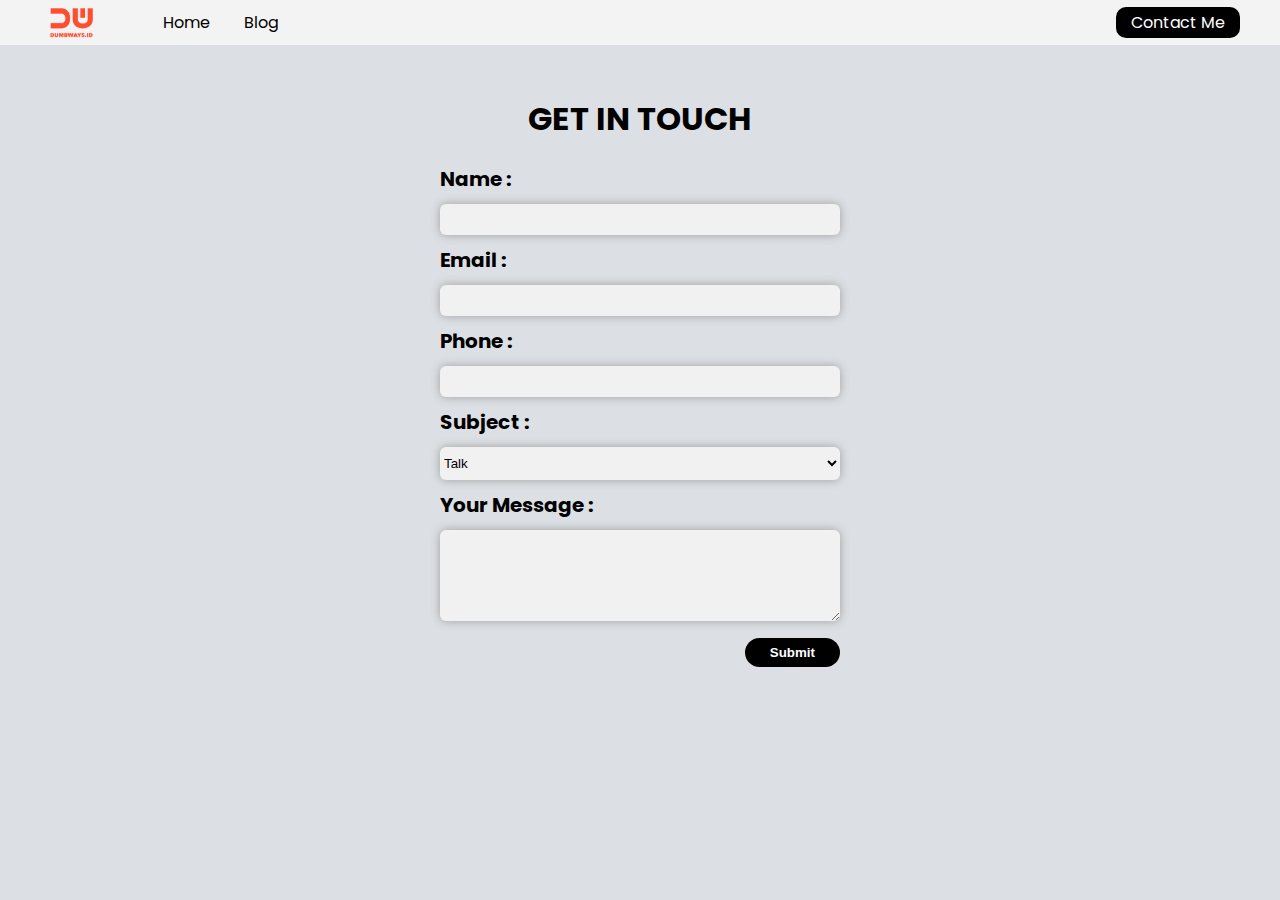
<file: contact-me.html>
<!DOCTYPE html>
<html>
<head>
    <title>Personal Web - Contact Form</title>
    <link rel="stylesheet" href="assets/style/style.css">
</head>
<body>
    <nav>
        <div class="left-side">
            <a href="#"><img src="assets/image/dumbways.png" alt="" class="logo"></a>
            <ul>
                <li><a href="index.html">Home</a></li>
                <li><a href="#">Blog</a> </li>
            </ul>
        </div>
        <div class="right-side">
            <a href="contact-me.html">Contact Me</a>
        </div>
        
        
    </nav>
    <form action="">
        <h1 class="center">GET IN TOUCH</h1>
        <div class="">
            <label for="input-name" class="input-name">Name : </label>
            <input type="text" id="input-name"/>    
        </div>
        
        <div class="">
            <label for="input-email" class="input-email">Email : </label>
            <input type="email" id="input-email"/>
        </div>

        <div class="">
            <label for="input-phone">Phone : </label>
            <input type="text" id="input-phone"/>
        </div>
        
        <div class="">
            <label for="input-subject">Subject : </label>
            <select name="" id="input-subject">
                <option value="Talk">Talk</option>
                <option value="Let's Collaboration">Let's Collaboration</option>
                <option value="Create Project">Create Project</option>
            </select>
        </div>
        <div class="">
            <label for="input-your-message">Your Message : </label>
            <textarea name="" id="input-your-message" cols="30" rows="5"></textarea>
        
        </div>
        <div class="">
            <button type="submit">Submit</button>
        </div> 
        
    </form>
</body>
</html>
</file>
<file: assets/style/style.css>
@import url('https://fonts.googleapis.com/css2?family=Poppins:wght@100;400&display=swap');
body {
    margin: 0px;
    background-color: #DCE0E4;
    font-family: 'Poppins', sans-serif;
}

form {
    margin: 50px auto auto auto;
    width: 400px;
}

label {
    font-size: 20px;
    font-weight: 700;
}

form input,
select,
textarea {
    border: none;
    background-color: rgb(241, 241, 241);
    padding: 8px 0px;
    width: 100%;
    border-radius: 6px;
    margin: 10px 0px;
    box-shadow: 0px 0px 10px rgb(158, 158, 158);
}

textarea {
    resize: vertical;
}

select option {
    font-weight: 600;
}

button {
    border: none;
    background-color: rgb(0, 0, 0);
    color: white;
    padding: 7px 25px;
    border-radius: 25px;
    cursor: pointer;
    font-weight: bold;
    float: right;
}

.personal {
    height: 95vh;
    display: flex;
    align-items: center;
    justify-content: center;
}

.container-content {
    background-color: white;
    width: 90%;
    height: 80%;
    display: flex;
    border-radius: 10px;
    box-shadow: 0px 0px 15px rgb(145, 145, 145);
}

.container-content .left {
    flex: 70%;
    padding: 50px;
}

.container-content .right {
    flex: 30%;
    padding: 50px;
}

img.logo {
    height: 30px;
    margin: 7px 0px 0px 50px;
}

nav {
    background-color: #F4F3F3;
    display: flex;
    height: 5vh;
}

nav div {
    display: flex;
    align-items: center;
}

nav .left-side {
    flex: 80%;
}

nav .right-side {
    flex: 20%;
    justify-content: flex-end;
    margin-right: 40px;
}

nav ul {
    list-style-type: none;
}

nav ul li {
    display: inline;
    margin-left: 30px;
}

nav ul li a {
    text-decoration: none;
    color: black;
}

nav ul li a.active {
    text-decoration: none;
    color: rgb(230, 0, 0);
    font-weight: 700;
}

nav .right-side a {
    text-decoration: none;
    color: rgb(255, 255, 255);
    background-color: rgb(0, 0, 0);
    padding: 3px 15px;
    border-radius: 10px;
    border: none;
}

.biodata {
    background-color: rgb(255, 255, 255);
}

h1.center {
    text-align: center;
}

.biodata a.contact-button {
    color: white;
    -webkit-appearance: button;
    -moz-appearance: button;
    appearance: button;
    text-decoration: none;
    color: white;
    background-color: black;
    padding: 10px 25px;
    border-radius: 25px;
}

.biodata a.download-button {
    -webkit-appearance: button;
    -moz-appearance: button;
    appearance: button;
    text-decoration: none;
    color: black;
    margin: 20px 0px 0px 0px;
}

.side-biodata {
    border: 1px solid rgb(241, 241, 241);
    border-radius: 10px;
    background-color: white;
    box-shadow: 0px 0px 15px rgb(145, 145, 145);
    text-align: center;
    height: 100%;
}

.side-biodata h2 {
    margin: 0%;
}

.biodata a.sosmed {
    text-decoration: none;
    color: rgb(255, 255, 255);
    font-size: 15px;
    word-spacing: 30px;
}

.biodata .daftar-sosmed {
    margin-top: 20px;
}
</file>
